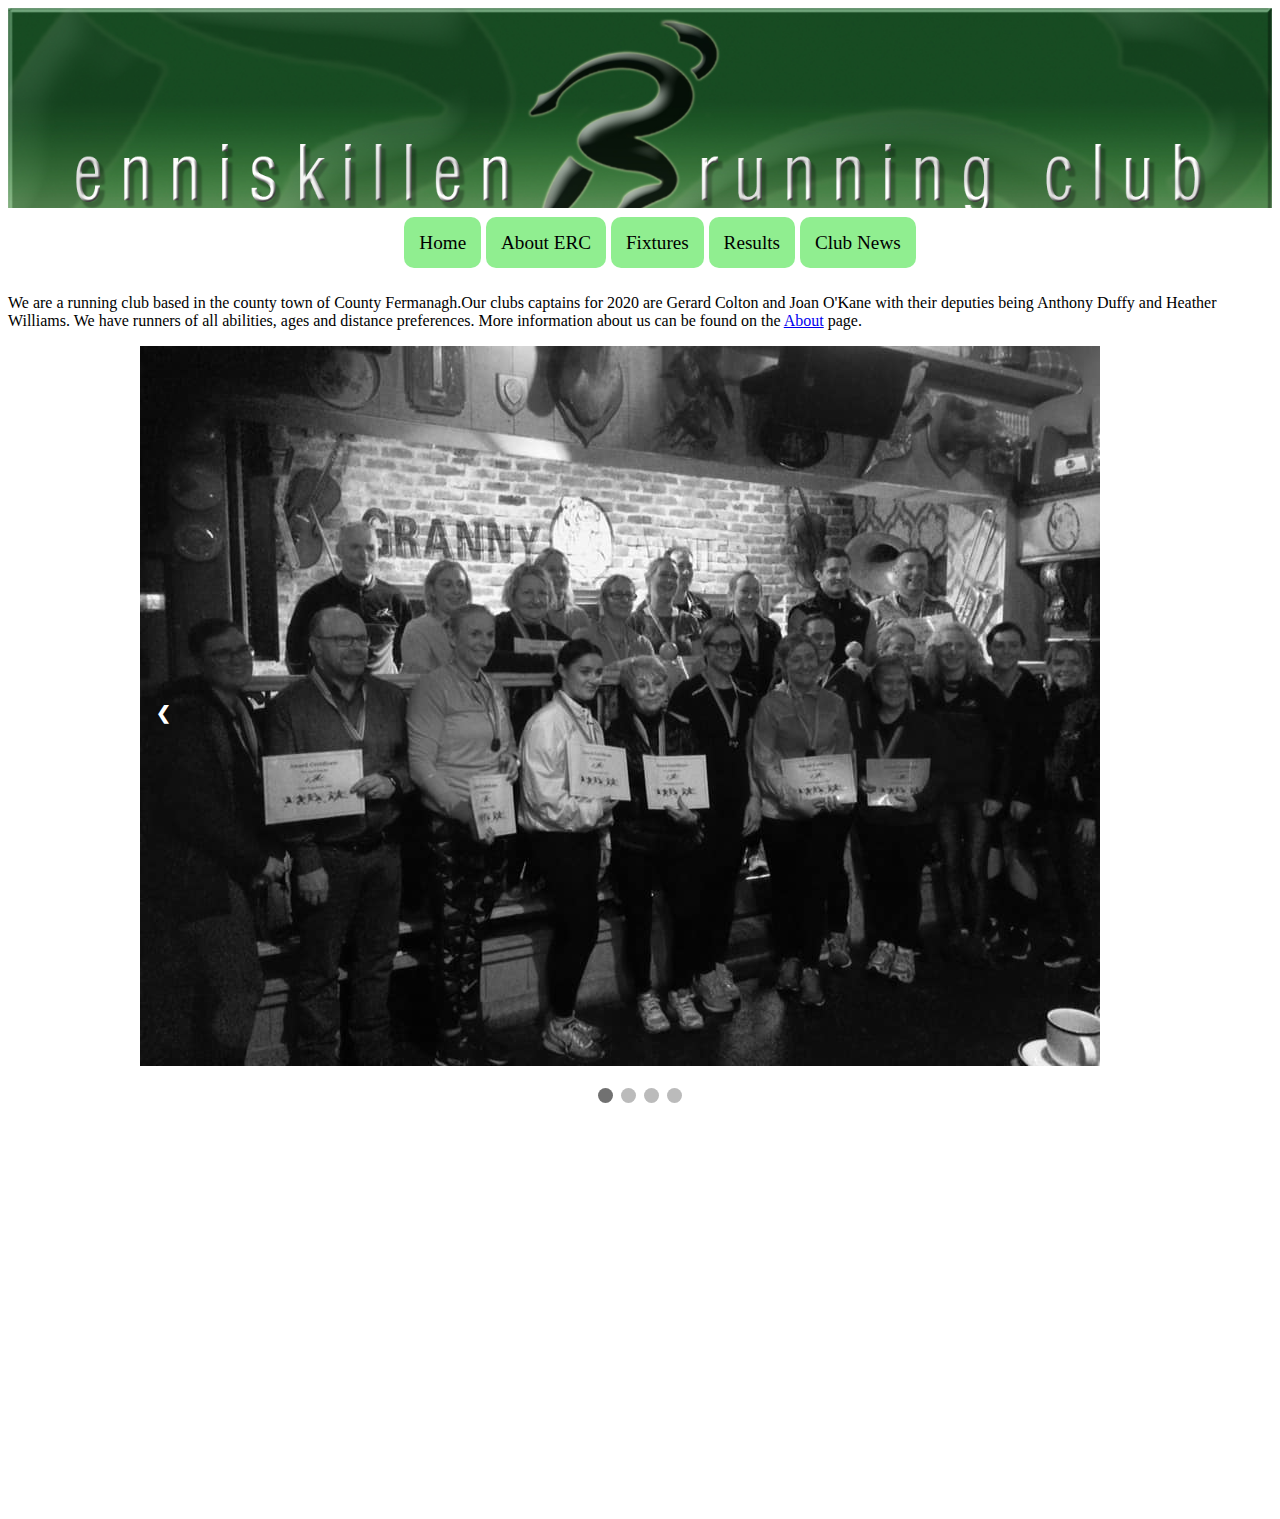
<file: Index.html>
<!DOCTYPE HTML>
<!--	Name: Matthew Murphy
	Year: 1
	Date Created: 23/2/20
	Description: Enniskillen Running Club Home Page -->

<html lang=en>
    <head>
        <title>Home</title>
	       <meta charset="utf-8"/>
	       <meta name= "description" content=""/>
	       <meta name="keywords" content="Running"/>
	       <meta name ="author" content = "Matthew Murphy"/>
        <link rel="stylesheet" href="Styles/Styling.css">
    </head>
    <body>
        <header>
            <div id="backgroundImage"></div>
        </header>
        <nav>
            <ul>
                <li><a href="home.html">Home</a></li>
                <li><a href="AboutScreen.html">About ERC</a></li>
                <li><a href="FixturesScreen.html">Fixtures</a></li>
                <li><a href="ResultsScreen.html">Results</a></li>
                <li><a href="NewsScreen.html">Club News</a></li>
            </ul>
        </nav>
    <main>
            <p>We are a running club based in the county town of County Fermanagh.Our clubs captains for 2020 are Gerard Colton and Joan O'Kane with their deputies being Anthony Duffy and Heather Williams. We have runners of all abilities, ages and distance preferences. More information about us can be found on the <a href ="AboutScreen.html">About</a> page.</p>
        
        <!-- Slideshow container -->
<div class="slideshow-container">

  <!-- Full-width images with number and caption text -->
  <div class="mySlides fade">
    <img src="Images/homeScreenBodyImage.jpg" style="width:725; height: 315;">
  </div>

  <div class="mySlides fade">
    <img src="Images/homeeScreenBI2.jpg" style="width:725; height: 315;">
  </div>

  <div class="mySlides fade">
    <img src="Images/hsbi3.jpg" style="width:725; height: 315;">
  </div>
    
    <div class="mySlides fade">
    <img src="Images/hsbi4.jpg" style="width:725; height: 315;">
   </div>
    
     <!-- Next and previous buttons -->
  <a class="prev" onclick="plusSlides(-1)">&#10094;</a>
  <a class="next" onclick="plusSlides(1)">&#10095;</a>
</div>
<br>

<!-- The dots/circles -->
<div style="text-align:center">
  <span class="dot" onclick="currentSlide(1)"></span> 
  <span class="dot" onclick="currentSlide(2)"></span> 
  <span class="dot" onclick="currentSlide(3)"></span>
    <span class="dot" onclick="currentSlide(4)"></span>
    
        </div>
        
        <script>
var slideIndex = 0;
showSlides();

function showSlides() {
  var i;
  var slides = document.getElementsByClassName("mySlides");
  var dots = document.getElementsByClassName("dot");
  for (i = 0; i < slides.length; i++) {
    slides[i].style.display = "none";  
  }
  slideIndex++;
  if (slideIndex > slides.length) {slideIndex = 1}    
  for (i = 0; i < dots.length; i++) {
    dots[i].className = dots[i].className.replace(" active", "");
  }
  slides[slideIndex-1].style.display = "block";  
  dots[slideIndex-1].className += " active";
  setTimeout(showSlides, 5000); // Change image every 5 seconds
}
    </script>
    </main>
     
    </body>
    <footer>
    <iframe src="https://www.facebook.com/plugins/page.php?href=https%3A%2F%2Fwww.facebook.com%2Fenniskillenrc%2F&tabs=timeline&width=500&height=400&small_header=false&adapt_container_width=true&hide_cover=true&show_facepile=true&appId" width="500" height="400" style="border:none;overflow:hidden" scrolling="yes" frameborder="0" allowTransparency="true" allow="encrypted-media"></iframe>
        </footer>
</html>
</file>
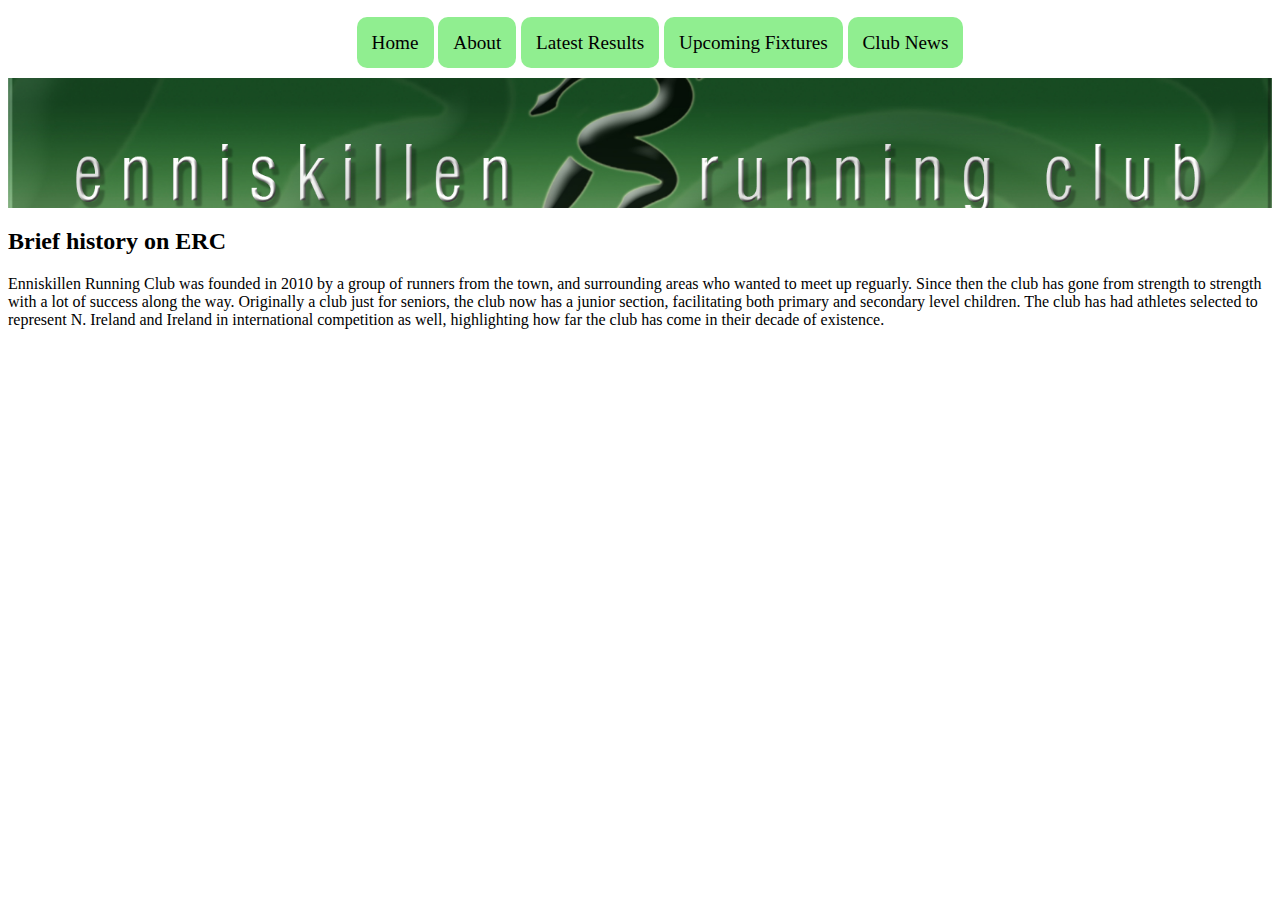
<file: AboutScreen.html>
<!DOCTYPE HTML>
<!--	Name: Matthew Murphy
	Year: 1
	Date Created: 23/2/20
	Description: Enniskillen Running Club About Page -->

<html lang=en>
    <head>
        <title>About</title> 
	       <meta charset="utf-8"/>
	       <meta name= "description" content=""/>
	       <meta name="keywords" content="Running"/>
	       <meta name ="author" content = "Matthew Murphy"/>
        <link rel="stylesheet" href="Styles/Styling.css">
    </head>
    <body>
        <header>
            <nav>
                <ul>
                    <li><a href="Index.html">Home</a></li>
                    <li><a href="AboutScreen.html">About</a></li>
                    <li><a href="ResultsScreen.html">Latest Results</a></li>
                    <li><a href="FixturesScreen.html">Upcoming Fixtures</a></li>
                    <li><a href="NewsScreen.html">Club News</a></li>
                </ul>
            </nav>
        </header>
    <main>
        <h2>Brief history on ERC</h2>
            <p>Enniskillen Running Club was founded in 2010 by a group of runners from the town, and surrounding areas who wanted to meet up reguarly. Since then the club has gone from strength to strength with a lot of success along the way. Originally a club just for seniors, the club now has a junior section, facilitating both primary and secondary level children. The club has had athletes selected to represent N. Ireland and Ireland in international competition as well, highlighting how far the club has come in their decade of existence.</p>
    </main>
    </body>
</html>
</file>
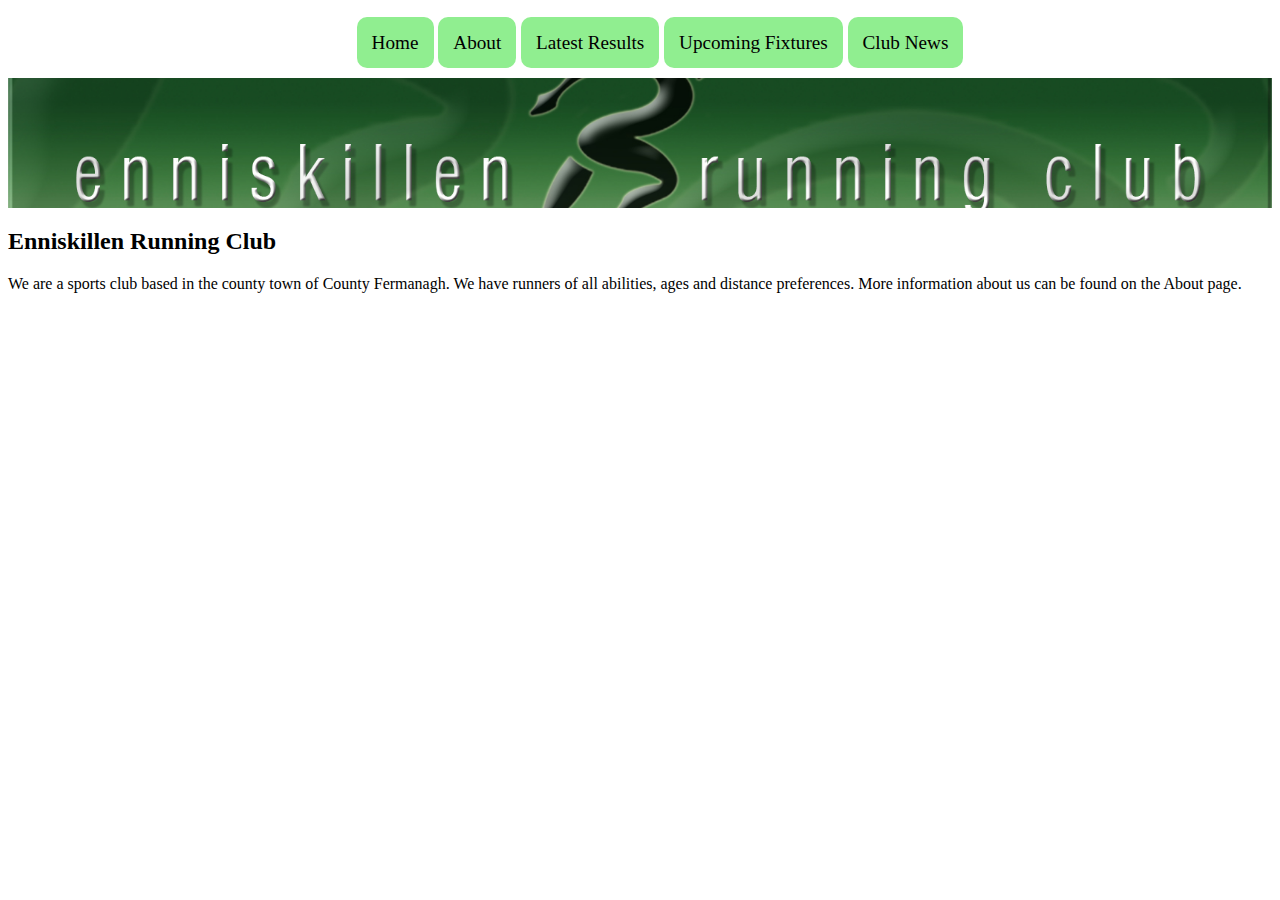
<file: FixturesScreen.html>
<!DOCTYPE HTML>
<!--	Name: Matthew Murphy
	Year: 1
	Date Created: 23/2/20
	Description: Enniskillen Running Club Fixtures Page -->

<html lang=en>
    <head>
        <title>Upcoming Fixtures</title> 
	       <meta charset="utf-8"/>
	       <meta name= "description" content=""/>
	       <meta name="keywords" content="Running"/>
	       <meta name ="author" content = "Matthew Murphy"/>
        <link rel="stylesheet" href="Styles/Styling.css">
    </head>
    <body>
        <header>
            <nav>
                <ul>
                    <li><a href="Index.html">Home</a></li>
                    <li><a href="AboutScreen.html">About</a></li>
                    <li><a href="ResultsScreen.html">Latest Results</a></li>
                    <li><a href="FixturesScreen.html">Upcoming Fixtures</a></li>
                    <li><a href="NewsScreen.html">Club News</a></li>
                </ul>
            </nav>
        </header>
    <main>
        <h2>Enniskillen Running Club</h2>
            <p>We are a sports club based in the county town of County Fermanagh. We have runners of all abilities, ages and distance preferences. More information about us can be found on the About page.</p>
    </main>
    </body>
</html>
</file>
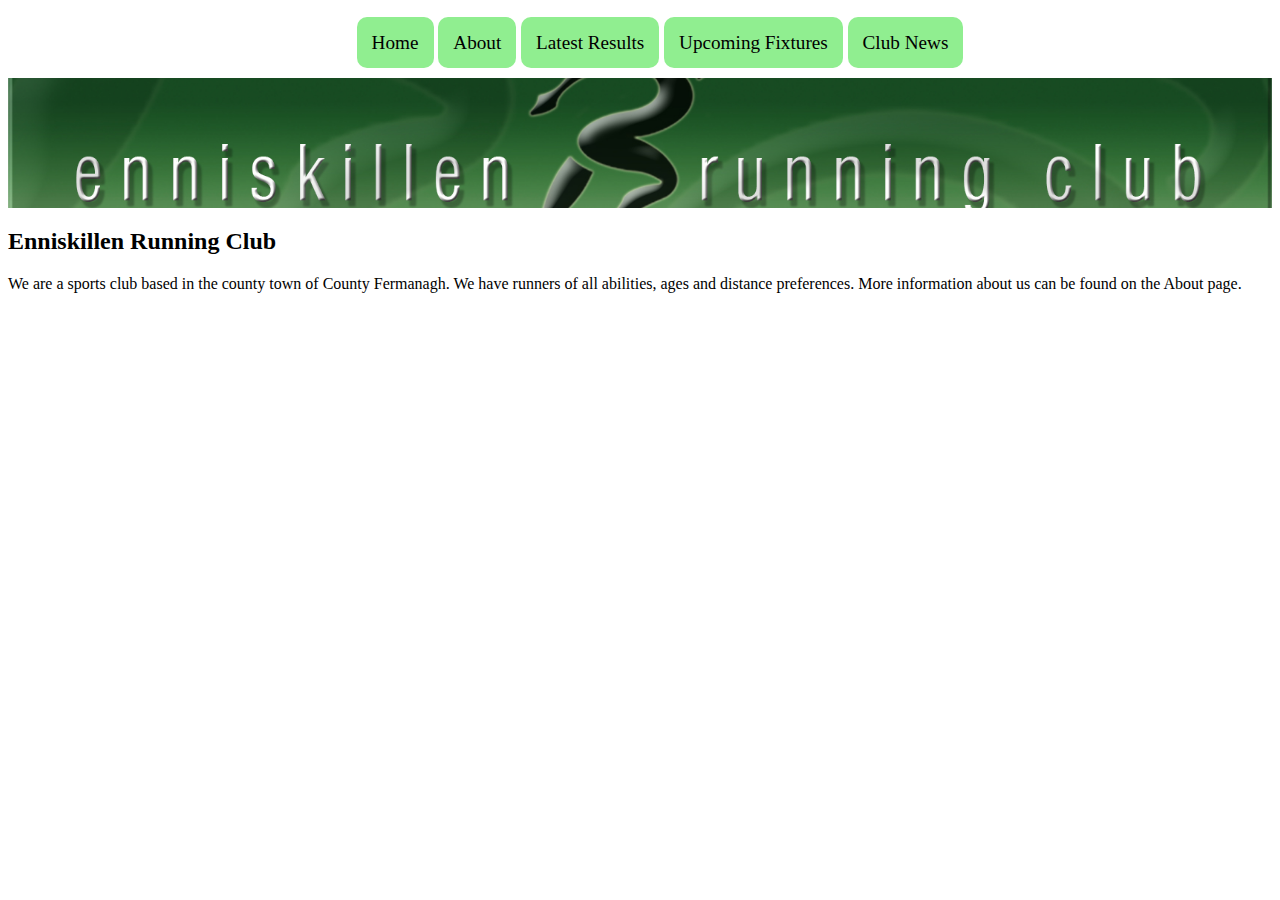
<file: NewsScreen.html>
<!DOCTYPE HTML>
<!--	Name: Matthew Murphy
	Year: 1
	Date Created: 23/2/20
	Description: Enniskillen Running Club News Page -->

<html lang=en>
    <head>
        <title>Club News</title> 
	       <meta charset="utf-8"/>
	       <meta name= "description" content=""/>
	       <meta name="keywords" content="Running"/>
	       <meta name ="author" content = "Matthew Murphy"/>
        <link rel="stylesheet" href="Styles/Styling.css">
    </head>
    <body>
        <header>
            <nav>
                <ul>
                    <li><a href="Index.html">Home</a></li>
                    <li><a href="AboutScreen.html">About</a></li>
                    <li><a href="ResultsScreen.html">Latest Results</a></li>
                    <li><a href="FixturesScreen.html">Upcoming Fixtures</a></li>
                    <li><a href="NewsScreen.html">Club News</a></li>
                </ul>
            </nav>
        </header>
    <main>
        <h2>Enniskillen Running Club</h2>
            <p>We are a sports club based in the county town of County Fermanagh. We have runners of all abilities, ages and distance preferences. More information about us can be found on the About page.</p>
    </main>
    </body>
</html>
</file>
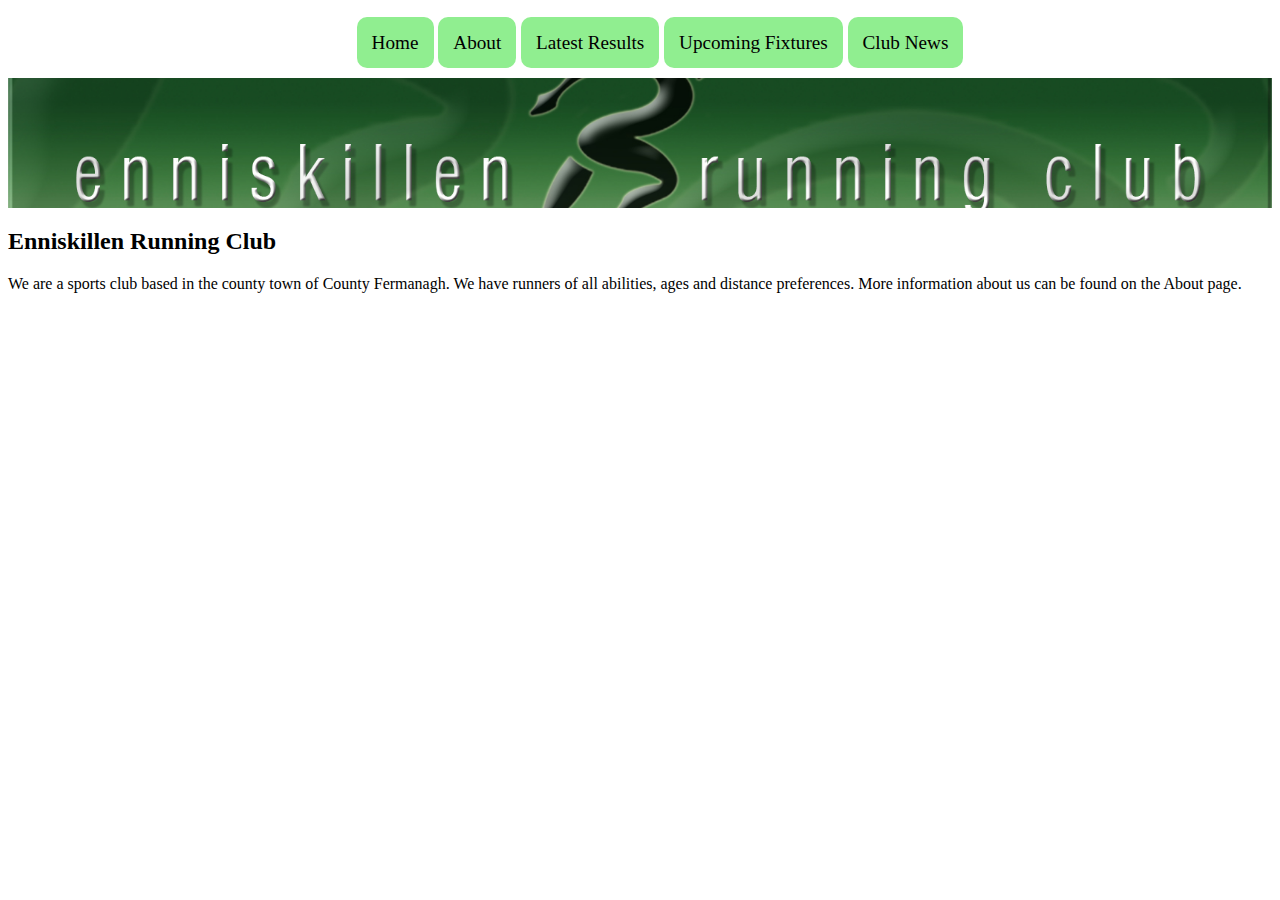
<file: ResultsScreen.html>
<!DOCTYPE HTML>
<!--	Name: Matthew Murphy
	Year: 1
	Date Created: 23/2/20
	Description: Enniskillen Running Club Results Page -->

<html lang=en>
    <head>
        <title>Latest Results</title> 
	       <meta charset="utf-8"/>
	       <meta name= "description" content=""/>
	       <meta name="keywords" content="Running"/>
	       <meta name ="author" content = "Matthew Murphy"/>
        <link rel="stylesheet" href="Styles/Styling.css">
    </head>
    <body>
        <header>
            <nav>
                <ul>
                    <li><a href="Index.html">Home</a></li>
                    <li><a href="AboutScreen.html">About</a></li>
                    <li><a href="ResultsScreen.html">Latest Results</a></li>
                    <li><a href="FixturesScreen.html">Upcoming Fixtures</a></li>
                    <li><a href="NewsScreen.html">Club News</a></li>
                </ul>
            </nav>
        </header>
    <main>
        <h2>Enniskillen Running Club</h2>
            <p>We are a sports club based in the county town of County Fermanagh. We have runners of all abilities, ages and distance preferences. More information about us can be found on the About page.</p>
    </main>
    </body>
</html>
</file>
<file: Styles/Styling.css>
/* Make bg colour white */
body{
    background-color: white;
}

/*Make logo header img */
header {
    background-image: url(../Images/banner.jpg);
    background-repeat: no-repeat;
    background-size: cover;
    height: 200px;
    color: navajowhite;
    border: 0px;
}

#largePicture{
    width: 100%;
    height: 100%;
    object-fit: contain;
}

nav {
    background-color: white;
    padding: 5px;
}

nav ul {
    text-align: center;
    font-size: 1.2em;
}

nav ul li {
    padding: 15px;
    border-style: solid;
    border: 2px;
    border-color: red;
    border-radius: 10px;
    list-style-type: none;
    background-color: lightgreen;
    display: inline;
}


nav ul li a {
    color: black;
    text-decoration : none;
}

* {box-sizing:border-box}

/* Slideshow container */
.slideshow-container {
  max-width: 1000px;
  position: relative;
  margin: auto;
}

/* Hide the images by default */
.mySlides {
  display: none;
}

/* Next & previous buttons */
.prev, .next {
  cursor: pointer;
  position: absolute;
  top: 50%;
  width: auto;
  margin-top: -22px;
  padding: 16px;
  color: white;
  font-weight: bold;
  font-size: 18px;
  transition: 0.6s ease;
  border-radius: 0 3px 3px 0;
  user-select: none;
}

/* Position the "next button" to the right */
.next {
  right: 0;
    border-radius: 3px 0 0 3px;
}

/* On hover, add a black background color with a little bit see-through */
.prev:hover, .next:hover {
  background-color: rgba(0,0,0,0.8);
}

/* Caption text */
.text {
  color: #f2f2f2;
  font-size: 15px;
  padding: 8px 12px;
  position: absolute;
  bottom: 8px;
  width: 100%;
  text-align: center;
}

/* Number text (1/3 etc) */
.numbertext {
  color: #f2f2f2;
  font-size: 12px;
  padding: 8px 12px;
  position: absolute;
  top: 0;
}

/* The dots/bullets/indicators */
.dot {
  cursor: pointer;
  height: 15px;
  width: 15px;
  margin: 0 2px;
  background-color: #bbb;
    border-radius: 50%;
  display: inline-block;
  transition: background-color 0.6s ease;
}

.active, .dot:hover {
  background-color: #717171;
}

/* Fading animation */
.fade {
  -webkit-animation-name: fade;
  -webkit-animation-duration: 1.5s;
  animation-name: fade;
  animation-duration: 1.5s;
}

@-webkit-keyframes fade {
  from {opacity: .4} 
  to {opacity: 1}
}

@keyframes fade {
  from {opacity: .4} 
  to {opacity: 1}
}
</file>
